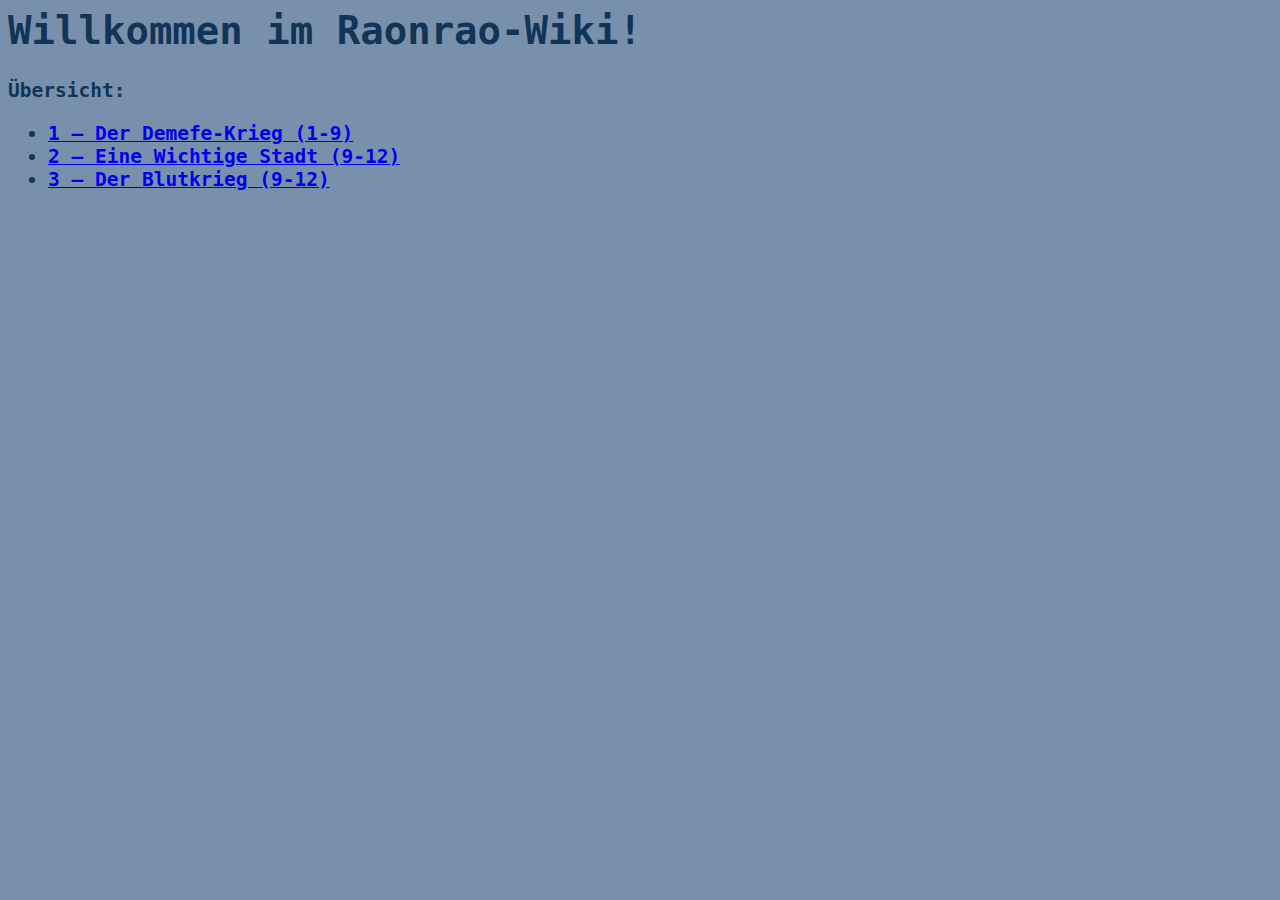
<file: index.html>
<html>
	<head>
		<title>Raonrao-Wiki</title>
		<style type="text/css">
			body {
				background: #7890ab;
				color: #123456;
				font-weight: bold;
				font-family: monospace;
				font-size: 150%;
			}
		</style>
	</head>
	<body>
		<h1>Willkommen im Raonrao-Wiki!</h1>
		<p>Übersicht:</p>
	<ul><li><a href="overview1.html">1 – Der Demefe-Krieg (1-9)</a></li><li><a href="overview2.html">2 – Eine Wichtige Stadt (9-12)</a></li><li><a href="overview3.html">3 – Der Blutkrieg (9-12)</a></li></ul>
	</body>
</html>
</file>
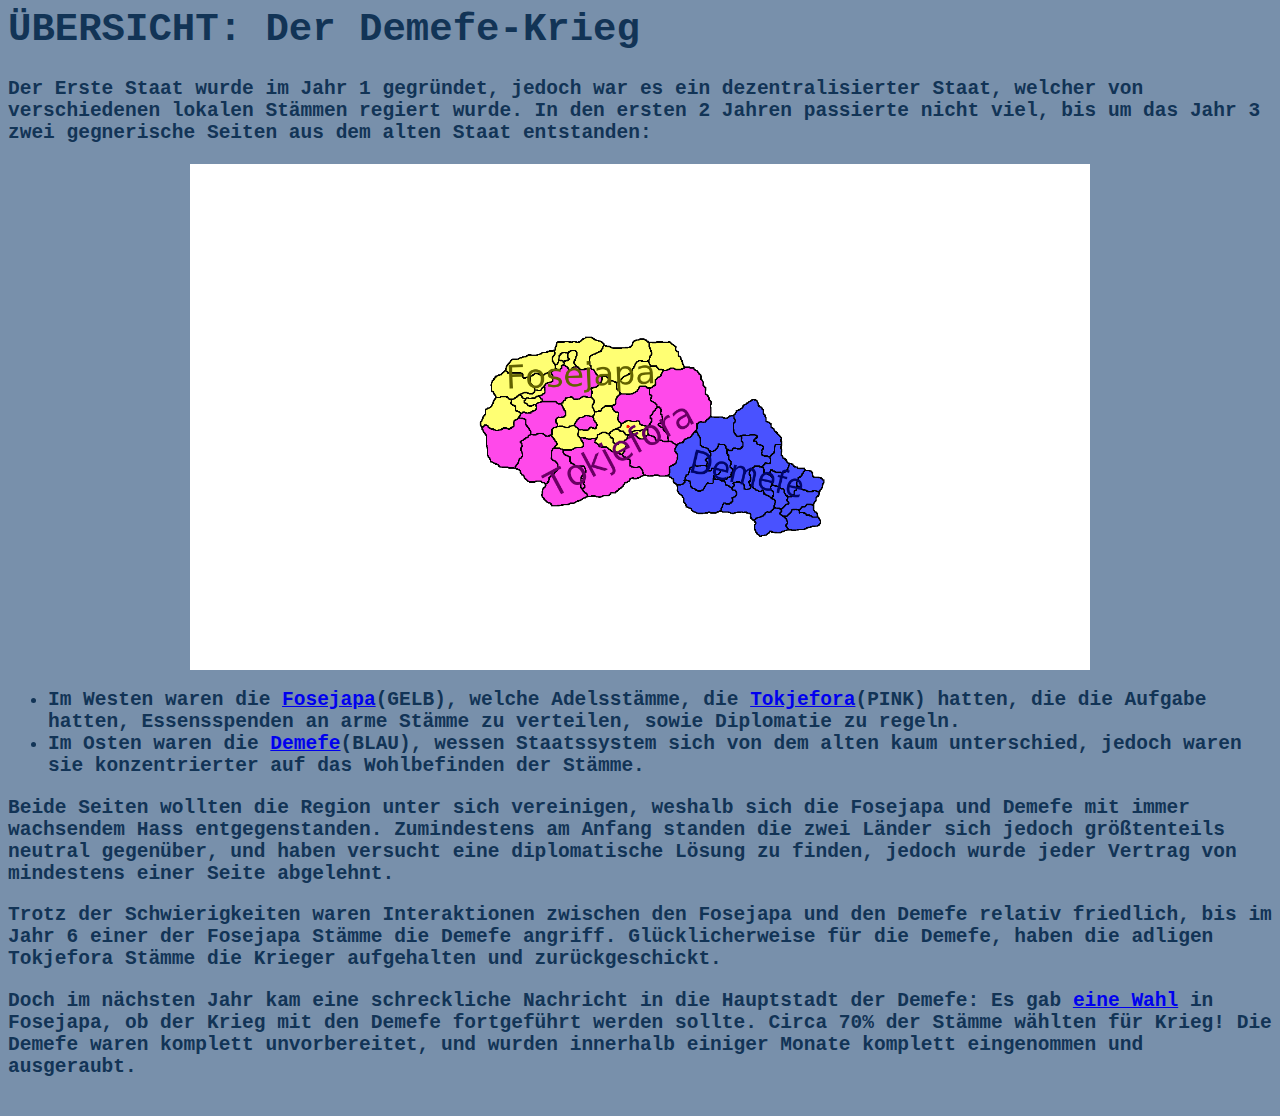
<file: overview1.html>
<html>
	<head>
		<title>Raonrao-Wiki</title>
		<style type="text/css">
			body {
				background: #7890ab;
				color: #123456;
				font-weight: bold;
				font-family: monospace;
				font-size: 150%;
			}
		</style>
	</head>
	<body>
		<h1>ÜBERSICHT: Der Demefe-Krieg</h1>
		<p>Der Erste Staat wurde im Jahr 1 gegründet, jedoch war es ein dezentralisierter Staat, welcher von verschiedenen lokalen Stämmen regiert wurde. In den ersten 2 Jahren passierte nicht viel, bis um das Jahr 3 zwei gegnerische Seiten aus dem alten Staat entstanden:</p>
		<center><img src="images/jahr6.png" width="900px"></center>
	<ul><li>Im Westen waren die <a href="fosejapa.html">Fosejapa</a>(GELB), welche Adelsstämme, die <a href="tokjefora.html">Tokjefora</a>(PINK) hatten, die die Aufgabe hatten, Essensspenden an arme Stämme zu verteilen, sowie Diplomatie zu regeln.</li><li>Im Osten waren die <a href="demefe.html">Demefe</a>(BLAU), wessen Staatssystem sich von dem alten kaum unterschied, jedoch waren sie konzentrierter auf das Wohlbefinden der Stämme.</li></ul>
		<p>Beide Seiten wollten die Region unter sich vereinigen, weshalb sich die Fosejapa und Demefe mit immer wachsendem Hass entgegenstanden. Zumindestens am Anfang standen die zwei Länder sich jedoch größtenteils neutral gegenüber, und haben versucht eine diplomatische Lösung zu finden, jedoch wurde jeder Vertrag von mindestens einer Seite abgelehnt.</p>
		<p>Trotz der Schwierigkeiten waren Interaktionen zwischen den Fosejapa und den Demefe relativ friedlich, bis im Jahr 6 einer der Fosejapa Stämme die Demefe angriff. Glücklicherweise für die Demefe, haben die adligen Tokjefora Stämme die Krieger aufgehalten und zurückgeschickt.</p>
		<p>Doch im nächsten Jahr kam eine schreckliche Nachricht in die Hauptstadt der Demefe: Es gab <a href="wahl_demefe_krieg.html">eine Wahl</a> in Fosejapa, ob der Krieg mit den Demefe fortgeführt werden sollte. Circa 70% der Stämme wählten für Krieg! Die Demefe waren komplett unvorbereitet, und wurden innerhalb einiger Monate komplett eingenommen und ausgeraubt.</p>
	</body>
</html>
</file>
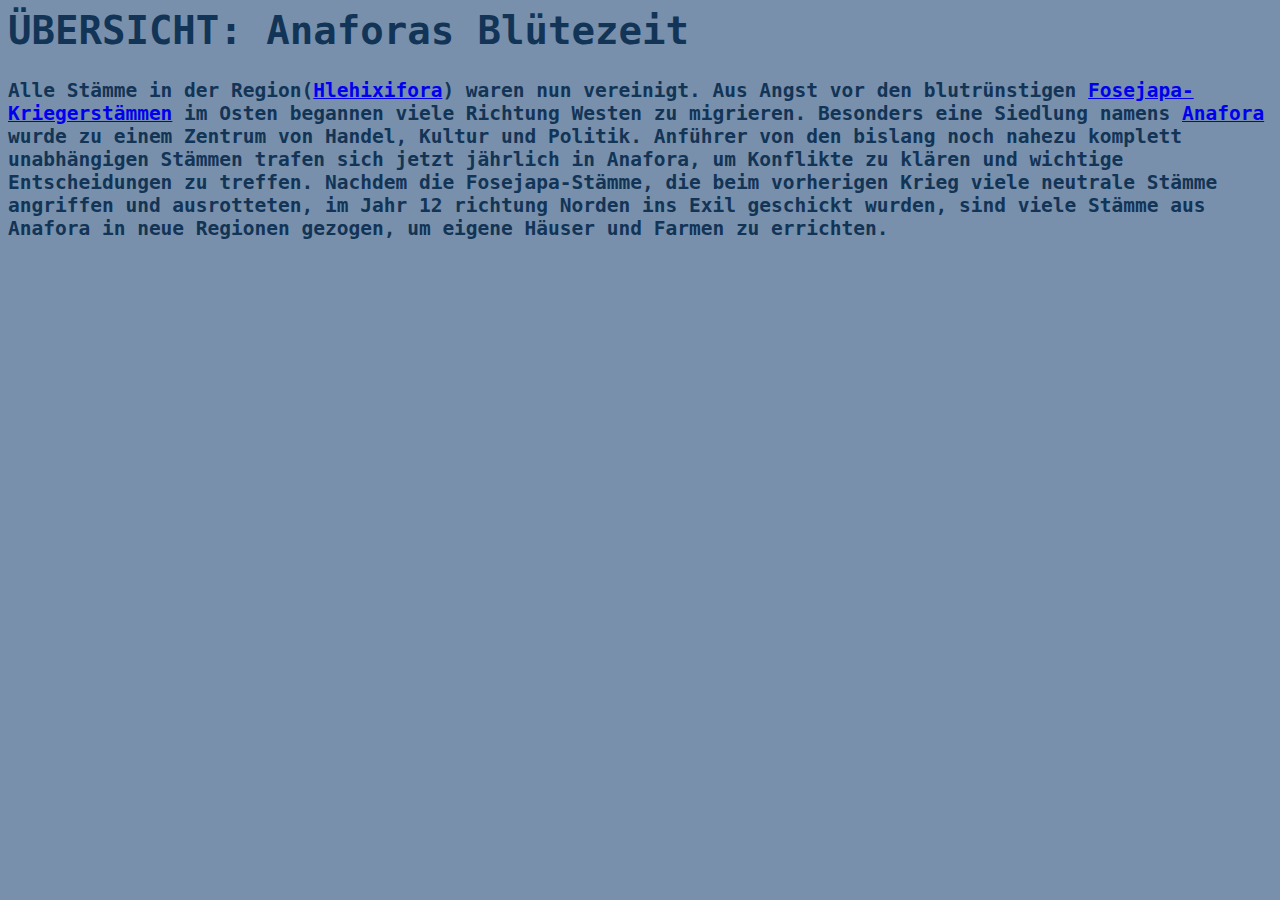
<file: overview2.html>
<html>
	<head>
		<title>Raonrao-Wiki</title>
		<style type="text/css">
			body {
				background: #7890ab;
				color: #123456;
				font-weight: bold;
				font-family: monospace;
				font-size: 150%;
			}
		</style>
	</head>
	<body>
		<h1>ÜBERSICHT: Anaforas Blütezeit</h1>
		<p>Alle Stämme in der Region(<a href="hlehixifora.html">Hlehixifora</a>) waren nun vereinigt. Aus Angst vor den blutrünstigen <a href="fosejapa.html">Fosejapa-Kriegerstämmen</a> im Osten begannen viele Richtung Westen zu migrieren. Besonders eine Siedlung namens <a href="anafora.html">Anafora</a> wurde zu einem Zentrum von Handel, Kultur und Politik. Anführer von den bislang noch nahezu komplett unabhängigen Stämmen trafen sich jetzt jährlich in Anafora, um Konflikte zu klären und wichtige Entscheidungen zu treffen. Nachdem die Fosejapa-Stämme, die beim vorherigen Krieg viele neutrale Stämme angriffen und ausrotteten, im Jahr 12 richtung Norden ins Exil geschickt wurden, sind viele Stämme aus Anafora in neue Regionen gezogen, um eigene Häuser und Farmen zu errichten.</p>
	</body>
</html>
</file>
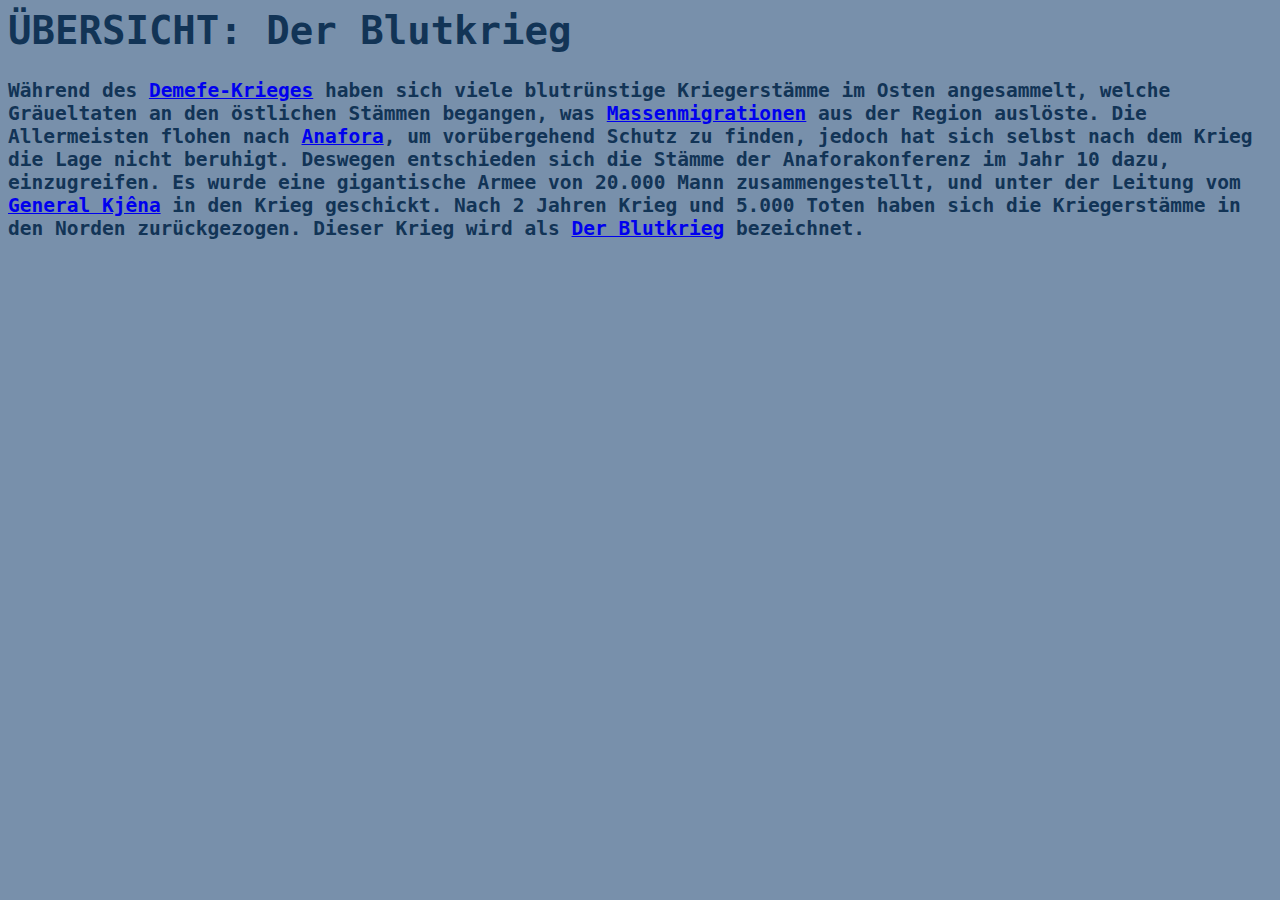
<file: overview3.html>
<html>
	<head>
		<title>Raonrao-Wiki</title>
		<style type="text/css">
			body {
				background: #7890ab;
				color: #123456;
				font-weight: bold;
				font-family: monospace;
				font-size: 150%;
			}
		</style>
	</head>
	<body>
		<h1>ÜBERSICHT: Der Blutkrieg</h1>
		<p>Während des <a href="demefe_krieg.html">Demefe-Krieges</a> haben sich viele blutrünstige Kriegerstämme im Osten angesammelt, welche Gräueltaten an den östlichen Stämmen begangen, was <a href="demefe_migration.html">Massenmigrationen</a> aus der Region auslöste. Die Allermeisten flohen nach <a href="anafora.html">Anafora</a>, um vorübergehend Schutz zu finden, jedoch hat sich selbst nach dem Krieg die Lage nicht beruhigt. Deswegen entschieden sich die Stämme der Anaforakonferenz im Jahr 10 dazu, einzugreifen. Es wurde eine gigantische Armee von 20.000 Mann zusammengestellt, und unter der Leitung vom <a href="general_kjêna.html">General Kjêna</a> in den Krieg geschickt.  Nach 2 Jahren Krieg und 5.000 Toten haben sich die Kriegerstämme in den Norden zurückgezogen. Dieser Krieg wird als <a href="blutkrieg.html">Der Blutkrieg</a> bezeichnet.</p>
	</body>
</html>
</file>
